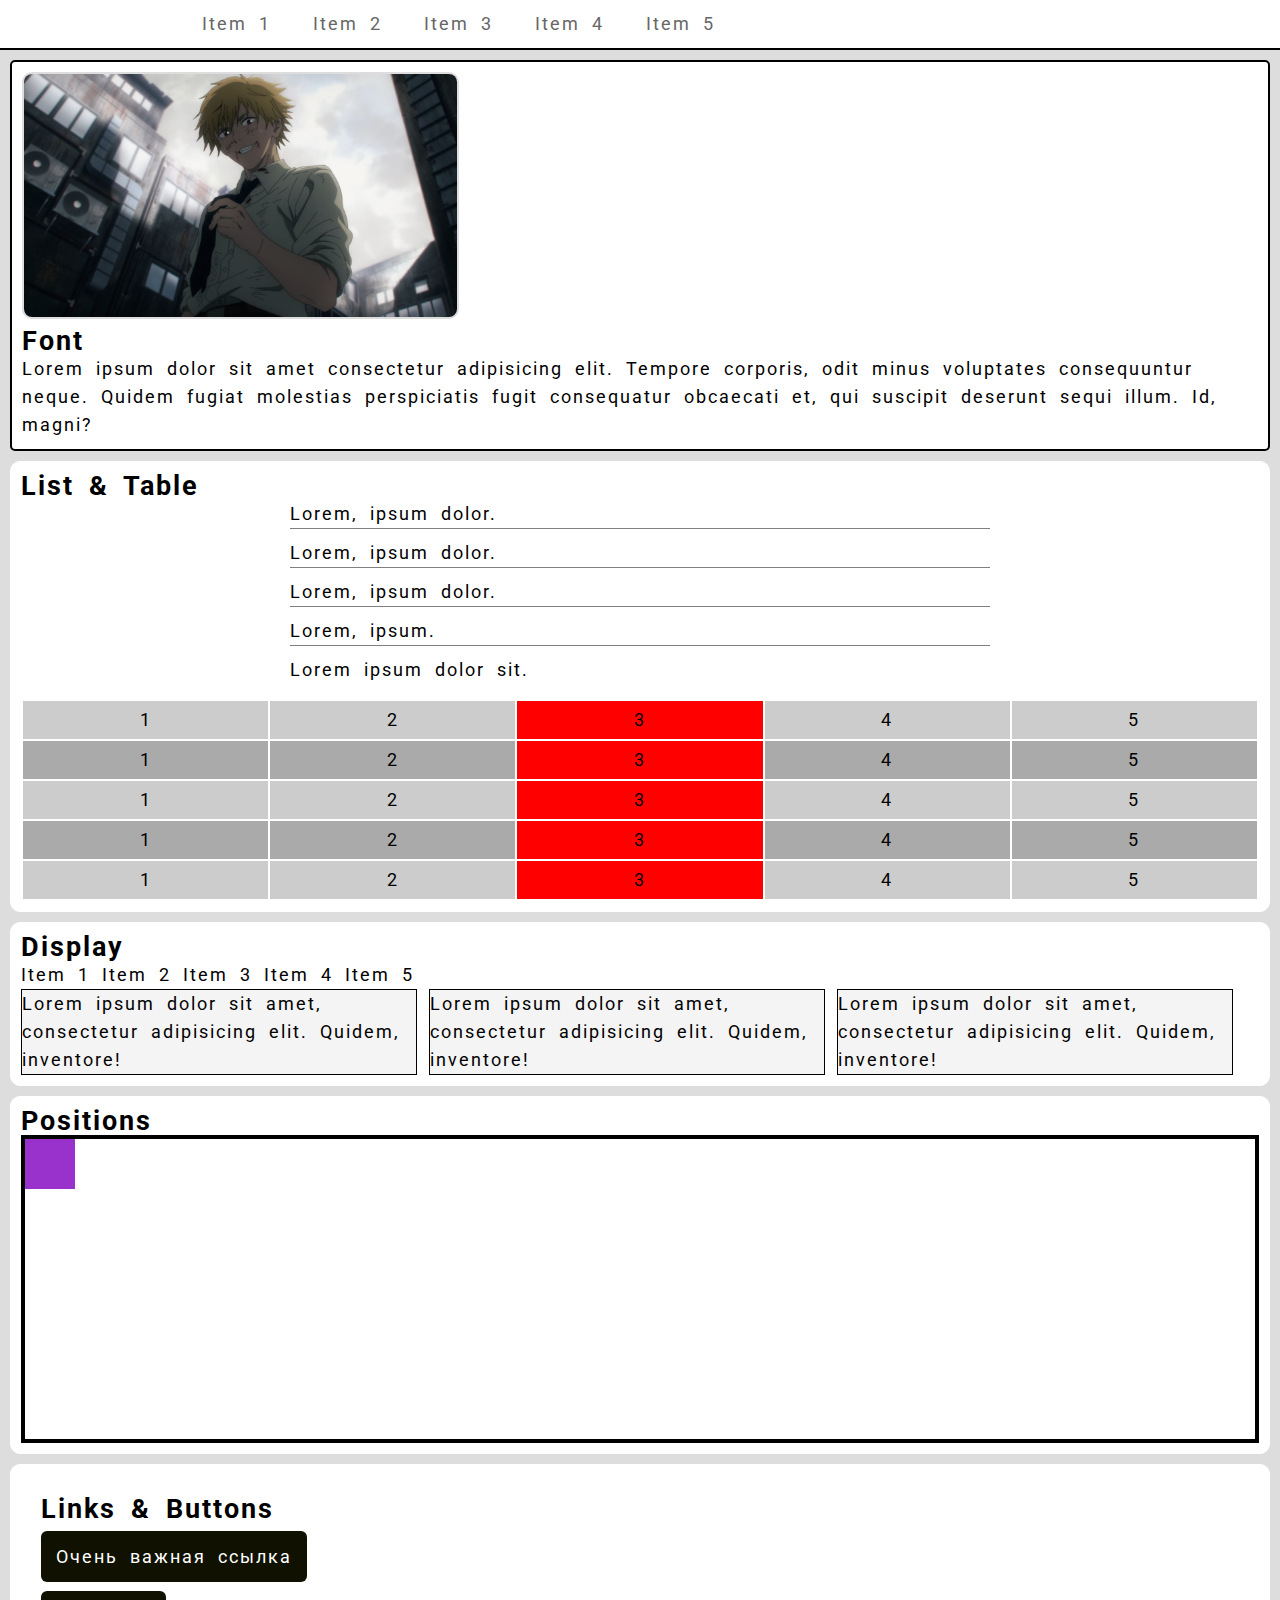
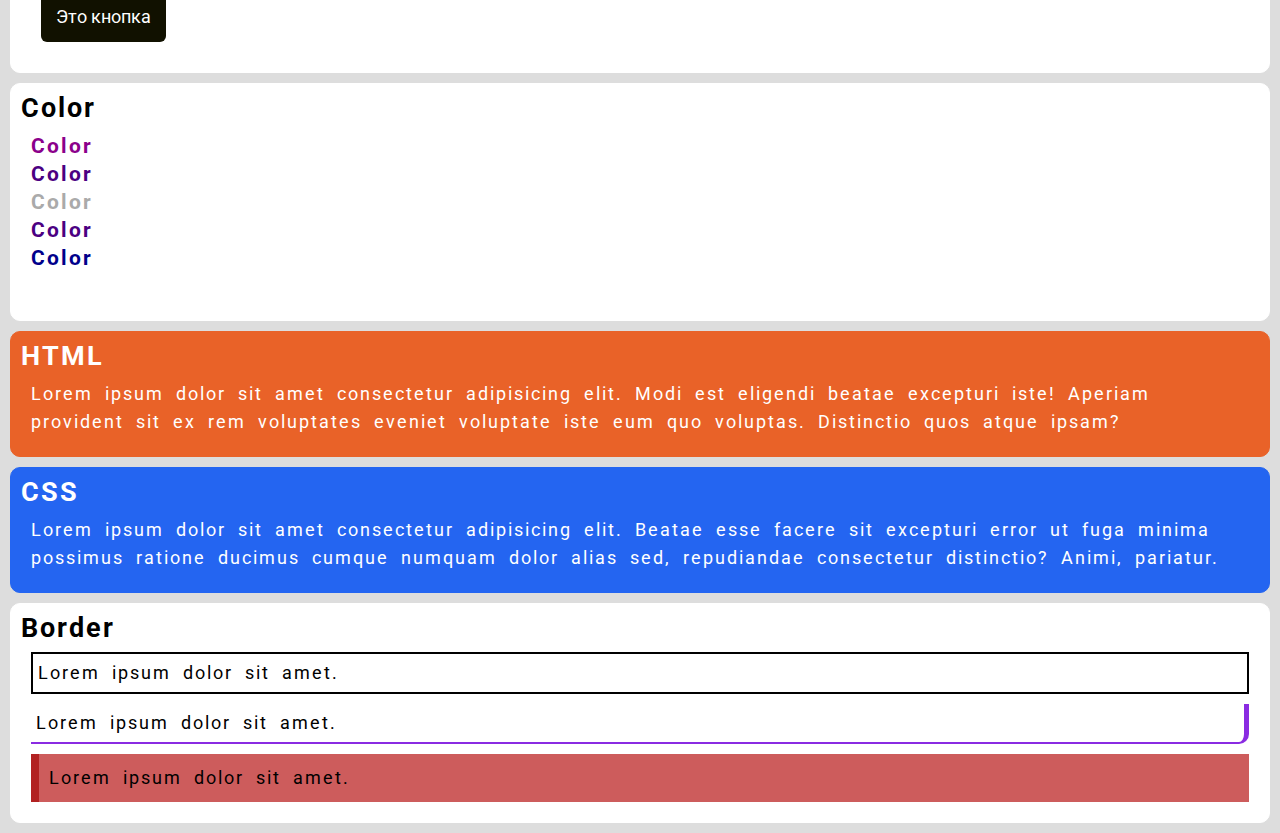
<file: index.html>
<!DOCTYPE html>
<html lang="en">
<head>
    <meta charset="UTF-8">
    <meta http-equiv="X-UA-Compatible" content="IE=edge">
    <meta name="viewport" content="width=device-width, initial-scale=1.0">
    <link rel="stylesheet" href="style.css/s-page.css" >
    <!--  
    <link rel="stylesheet" href="style.css/02-style-font.css">
    <link rel="stylesheet" href="style.css/03-style-color.css">
    <link rel="stylesheet" href="style.css/04-border.css">
    -->
    <link rel="stylesheet" href="style.css/06-links.css">
    <link rel="stylesheet" href="style.css/07-list-table.css">
    <link rel="stylesheet" href="style.css/08-display.css">
    <link rel="stylesheet" href="style.css/09-position.css">

    <title>Document</title>
    <style>
        * {
            margin: 0px;
            padding: 0px;
        }
    </style>
</head>

<body>
    <header id="header" class="header">
        <div class="img">
            <img  class= "header-img"src="img/ava.jpg" alt="">
        </div>

        <h2 id="main-header" class="main-header">Font</h2>
        <p id="par_header" >Lorem ipsum dolor sit amet consectetur adipisicing elit.
            Tempore corporis, odit minus voluptates consequuntur neque.
            Quidem fugiat molestias perspiciatis fugit consequatur 
            obcaecati et, qui suscipit deserunt sequi illum. Id, magni?</p>
    </header> 

    <nav class="navbar">
        <ul>
            <li><a href="#">Item 1</a></li>
            <li><a href="#">Item 2</a></li>
            <li><a href="#">Item 3</a></li>
            <li><a href="#">Item 4</a></li>
            <li><a href="#">Item 5</a></li>
        </ul>
    </nav>
    
    <div class="card">
        <h2>List & Table</h2>

        <ul class="list">
            <li class="li">Lorem, ipsum dolor.</li>
            <li class="li">Lorem, ipsum dolor.</li>
            <li class="li">Lorem, ipsum dolor.</li>
            <li class="li">Lorem, ipsum.</li>
            <li class="last-li">Lorem ipsum dolor sit.</li>
        </ul>
        
        <table class="table">
            <tr>
                <td>1</td>
                <td>2</td>
                <td>3</td>
                <td>4</td>
                <td>5</td>
            </tr>
            <tr>
                <td>1</td>
                <td>2</td>
                <td>3</td>
                <td>4</td>
                <td>5</td>
            </tr>
            <tr>
                <td>1</td>
                <td>2</td>
                <td>3</td>
                <td>4</td>
                <td>5</td>
            </tr>
            <tr>
                <td>1</td>
                <td>2</td>
                <td>3</td>
                <td>4</td>
                <td>5</td>
            </tr>
            <tr>
                <td>1</td>
                <td>2</td>
                <td>3</td>
                <td>4</td>
                <td>5</td>
            </tr>
        </table>
    </div>

    <div class="card">
        <h2>Display</h2>

        <ul class="inline">
            <li>Item 1</li>
            <li>Item 2</li>
            <li>Item 3</li>
            <li>Item 4</li>
            <li>Item 5</li>
        </ul>
    

        <div class="box">
            Lorem ipsum dolor
            sit amet, consectetur adipisicing
            elit. Quidem, inventore!
        </div>
        <div class="box">
            Lorem ipsum dolor
            sit amet, consectetur adipisicing
            elit. Quidem, inventore!
        </div>
        <div class="box">
            Lorem ipsum dolor
            sit amet, consectetur adipisicing
            elit. Quidem, inventore!
        </div>
    </div>  
    
    <div class="card">
        <h2>Positions</h2>

        <div class="playground">
            <div class="pos-box"></div>
        </div>
    </div>

    <div class="card">
        <h2 class="c-h2">Links & Buttons</h2>

        <p>
            <a href="#" class="btn">Очень важная ссылка</a>
        </p>

        <p>
            <button class="btn">Это кнопка</button>
        </p>
    </div>

    <div class="card" id="card-color">
        <h2>Color</h2>
        <section class="section-color">
            <h3 class="color1">Color</h3>
            <h3 class="color2">Color</h3>
            <h3 class="color3">Color</h3>
            <h3 class="color4">Color</h3>
            <h3 class="color5">Color</h3>
        </section>    
        <br>
    </div>

    <div class="html" id="html">
        <h2>HTML</h2>
        <p>Lorem ipsum dolor sit amet consectetur adipisicing elit.
            Modi est eligendi beatae excepturi iste! Aperiam
            provident sit ex rem voluptates eveniet voluptate
            iste eum quo voluptas. Distinctio quos atque ipsam?
        </p>
    </div>

    <div class="css" id="css">
        <h2>CSS</h2>
        <p>Lorem ipsum dolor sit amet consectetur adipisicing elit.
            Beatae esse facere sit excepturi error ut fuga minima
            possimus ratione ducimus cumque numquam dolor alias sed,
            repudiandae consectetur distinctio? Animi, pariatur.
        </p>
    </div>

    <div class="card-border" id="card-border">
        <h2 class="header-border" id="header-border">Border</h2>
        <article class="article-p-border" id="article-p-border">
            <p class="border-1"> Lorem ipsum dolor sit amet.</p>
            <p class="border-2"> Lorem ipsum dolor sit amet.</p>
            <p class="border-3"> Lorem ipsum dolor sit amet.</p>
        </article>    
    </div>
</body>
</html>
</file>
<file: style.css/s-page.css>
@import url('https://fonts.googleapis.com/css2?family=Roboto&display=swap');

body{
    font-family: 'Roboto', sans-serif;
    background-color: #ddd;
    font-size: 18px;
    font-weight: normal;
    letter-spacing: 2px;
    word-spacing: 6px;
    line-height: 28px;
    /* font-style: italic; */
    /* text-decoration: ; */
}

header p { 
    background-color: white;
}

.header{
    margin: 10px;
    padding: 10px;
    width: auto;
    border: 2px solid black;
    border-radius: 5px;
    padding: 10px;
    background-color: white;
}

.header-img{
    max-height: 15%;
    max-width: 35%;
    border: 2px solid #ddd;
    border-radius: 10px;
}

.card{
    margin: 10px;
    padding: 10px;
    width: auto;
    background-color: white;
    border: 1px solid white;
    border-radius: 10px;
}

.c-h2{
    margin: 20px;
}


.html{
    margin: 10px;
    padding: 10px;
    width: auto;
    background: #e96228;
    color: white;
    border: 1px solid #e96228;
    border-radius: 10px;
}

.html p{
    margin: 10px;
}

.css{
    margin: 10px;
    padding: 10px;
    width: auto;
    border: 1px solid  #2465f1;
    border-radius: 10px;
    background: #2465f1;
    color: white;
}

.css p{
    margin: 10px;
}

.card-border{
    border: 1px solid  #fff;
    border-radius: 10px;
    margin: 10px;
    padding: 10px;
    width: auto;
    background-color: white;
}

.section-color{
    margin: 10px;
}

.color1{
    color: darkmagenta;
    background-color: white;
}

.color2{
    color: #4B0082;
    background-color: white;
}

.color3 {
    color: #aaa;
    background-color: white;
}

.color4{
    color: rgb(75, 0, 130, 1);
    background-color: white;
}

.color5{
    /* color: transparent; */
    color: darkblue;
}

.border-1{
    padding: 5px;
    margin: 10px;
    border-width: 2px;
    border-style: solid;
    border-color: black;
}

.border-2{
    padding: 5px;
    margin: 10px;
    border-bottom: 2px solid blueviolet;
    border-right: 5px solid blueviolet;
    border-bottom-right-radius: 10px;
}
.border-3{
    padding: 5px;
    margin: 10px;
    background:rgb(205, 92, 92);
    border-left: 8px solid  rgb(178, 34, 34);
    padding: 10px;
}
</file>
<file: style.css/02-style-font.css>
@import url('https://fonts.googleapis.com/css2?family=Roboto&display=swap');

body{
    font-family: 'Roboto', sans-serif;
    background-color: #ddd;
    font-size: 18px;
    font-weight: normal;
    letter-spacing: 2px;
    word-spacing: 6px;
    line-height: 28px;
    /* font-style: italic; */
    /* text-decoration: ; */
}

header p { 
    background-color: white;
}

.header{
    margin-top: 10px;
    margin-bottom: 10px;
    border: 2px solid black;
    border-radius: 5px;
    padding: 10px;
}

.card{
    margin-top: 10px;
    margin-bottom: 10px;
}

.card h2{
    margin: 10px;
}

.html{
    margin-top: 10px;
    margin-bottom: 10px;
}

.css{
    margin-top: 10px;
    margin-bottom: 10px;
}

.card-border{
    margin-top: 10px;
    margin-bottom: 10px;
}
</file>
<file: style.css/03-style-color.css>
.card{
    background-color: white;
}

.color1{
    color: darkmagenta;
    background-color: white;
}

.color2{
    color: #4B0082;
    background-color: white;
}

.color3 {
    color: #aaa;
    background-color: white;
}

.color4{
    color: rgb(75, 0, 130, 1);
    background-color: white;
}

.color5{
    /* color: transparent; */
    color: darkblue;
}

.html{
    background: #e96228;
    color: white;
}

.css{
    background: #2465f1;
    color: white;
}

.header{
    background-color: white;
}

.card-border{
    background-color: white;
}
</file>
<file: style.css/04-border.css>
.border-1{
    border-width: 2px;
    border-style: solid;
    border-color: black;
}

/* bottom, top, right, left */
.border-2{
    border-bottom: 2px solid blueviolet;
    border-right: 5px solid blueviolet;
    border-bottom-right-radius: 10px;
}
.border-3{
    background:rgb(205, 92, 92);
    border-left: 8px solid  rgb(178, 34, 34);
    padding: 10px;
}

.card{
    padding: 10px;
    border: 1px solid white;
    border-radius: 10px;
}

.html{
    
    border: 1px solid #e96228;
    border-radius: 10px;
}

.header-img{
    height: 350px;
    width: 600px;
    border: 2px solid #ddd;
    border-radius: 10px;
}
</file>
<file: style.css/06-links.css>
a {
    color: #666;
    text-decoration: none;
}

.btn{
    background: #110;
    border-radius: 6px;
    color: #fff;
    padding: 15px;
    font-size: 18px;
    border: none;
    cursor: pointer;
    font-family: inherit;
    margin: 20px;
    padding: 10px, 10px;
}

/* Псевдоселекторы */
 a:hover{ /* hover - поведение, при наведении курсором*/
    color: #444;
}

a:visited{
    color: #444;
}

a:active{
    color: blue;
}

.btn:hover{
    background: #444;
}

/* .css:hover{
    color: orange;
} */
</file>
<file: style.css/07-list-table.css>
.list {
    padding: 0px;
    margin: 0px;
    list-style: none;
    max-width: 700px;
    margin: auto;
    margin-bottom: 15px;
}

.li{
    margin-bottom: 10px;
    border-bottom: 1px solid gray;
}

.last-li{
    border-bottom: 0px;
}

.table {
    width: 100%;
}

.table td{
    text-align: center;
    padding: 5px;

}

.table tr:nth-child(even){
    background: #aaa;
}

.table tr:nth-child(odd){
    background: #ccc;
}

.table td:nth-child(3){
    background: red;
}

.navbar{
    /* padding: 10px 20px; */
    background: white;
    border-bottom: 2px solid black;
    max-width: 100%;

}

.navbar ul{
    list-style: none;
    display:block;
    padding: 10px;
    max-width: 70%;
    margin: auto;
    
}

.navbar ul li{
    margin-right: 10px;
    padding: 10px;
    display: inline;
}

.navbar ul li:hover{
    background: #5e5e5e;
    
}

.navbar ul li:hover:first-child{
    border-bottom-left-radius: 10px;
    border-top-left-radius: 10px;
}

.navbar ul li:hover:last-child{
    border-bottom-right-radius: 10px;
    border-top-right-radius: 10px;
}
</file>
<file: style.css/08-display.css>
.inline li{
    display: inline;
}

.box{
    width: 32%;
    border: 1px solid black;
    background-color: #f4f4f4;
    display: inline-block;
    box-sizing: border-box;
}
</file>
<file: style.css/09-position.css>
.playground{
    position: relative;
    border: 4px solid black;
    height: 300px;
}

.pos-box{
    /* position: static; */
    /* position: absolute; */
    /* position: fixed; */
    /* top, right left bottom */
    top: 0;
    /* left: 0;  */
    width: 50px;
    height: 50px;
    background: darkorchid;
}

.navbar{
    position: fixed;
    left: 0;
    right: 0;
    top: 0;
    padding: 0;
    margin: 0;
    z-index: 5;
}

.header{
    margin-top: 60px;
}
</file>
